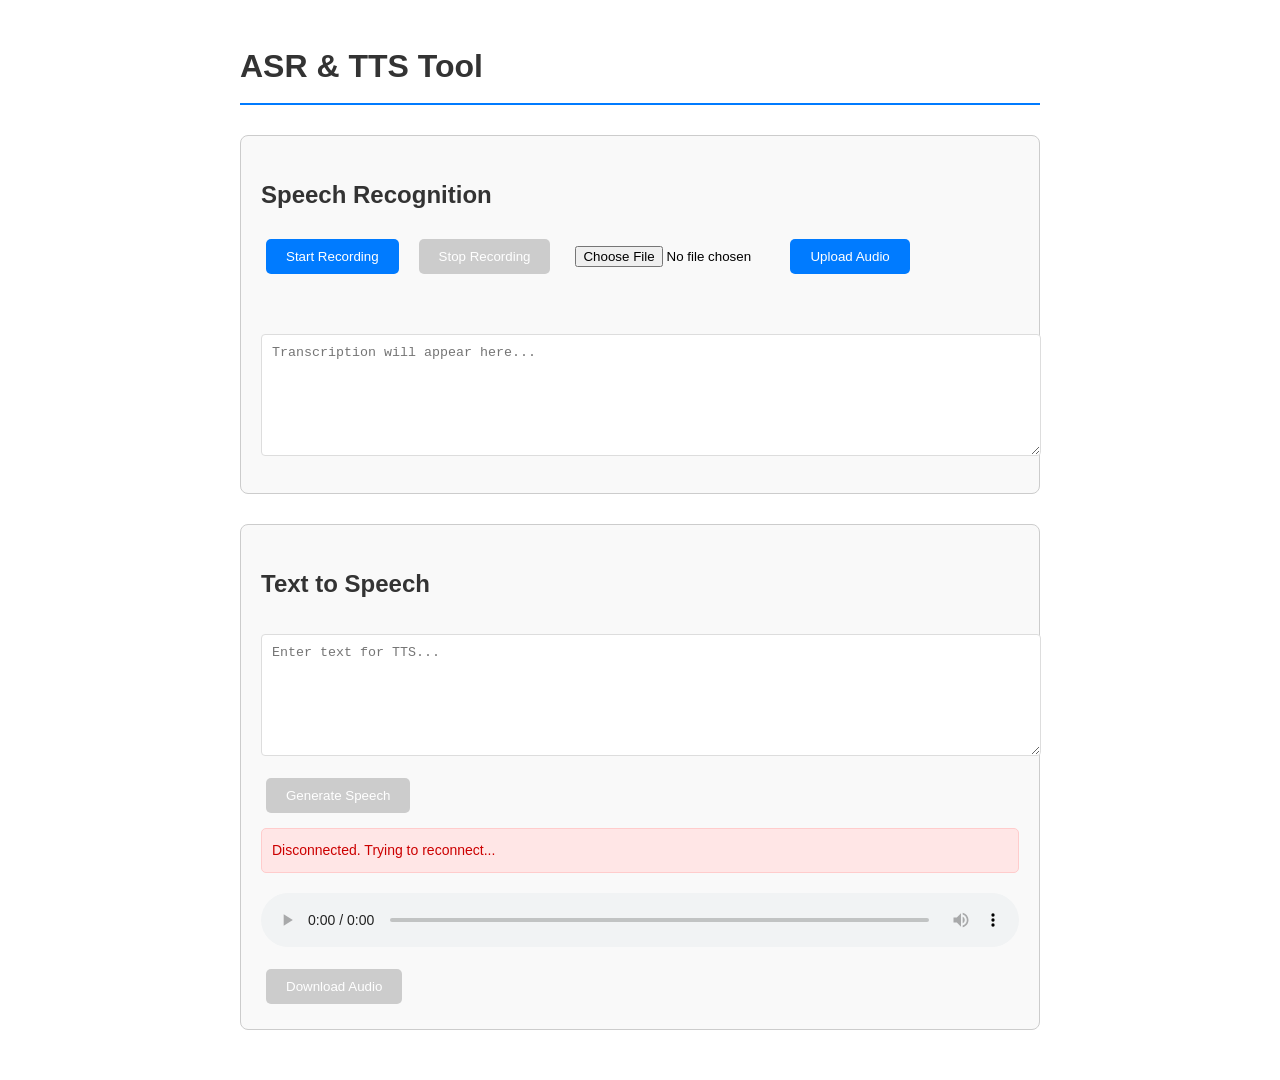
<file: Open-LLM-VTuber-1.2.1/web_tool/index.html>
<!DOCTYPE html>
<html lang="en">

<head>
    <!-- Google tag (gtag.js) -->
    <script async src="https://www.googletagmanager.com/gtag/js?id=G-DG739F1RJR"></script>
    <script>
      window.dataLayer = window.dataLayer || [];
      function gtag(){dataLayer.push(arguments);}
      gtag('js', new Date());

      gtag('config', 'G-DG739F1RJR');
    </script>
    <script type="text/javascript">
        (function(c,l,a,r,i,t,y){
            c[a]=c[a]||function(){(c[a].q=c[a].q||[]).push(arguments)};
            t=l.createElement(r);t.async=1;t.src="https://www.clarity.ms/tag/"+i;
            y=l.getElementsByTagName(r)[0];y.parentNode.insertBefore(t,y);
        })(window, document, "clarity", "script", "vu4avbco5e");
    </script>
    <meta charset="UTF-8">
    <meta name="viewport" content="width=device-width, initial-scale=1.0">
    <title>ASR & TTS Tool</title>
    <style>
        body {
            font-family: Arial, sans-serif;
            max-width: 800px;
            margin: 0 auto;
            padding: 20px;
            line-height: 1.6;
        }

        .section {
            margin-bottom: 30px;
            padding: 20px;
            border: 1px solid #ccc;
            border-radius: 8px;
            background-color: #f9f9f9;
        }

        .controls {
            display: flex;
            gap: 20px;
            margin-bottom: 15px;
        }

        .record-controls,
        .upload-controls {
            display: flex;
            gap: 10px;
            align-items: center;
        }

        .file-input {
            max-width: 200px;
        }

        .button {
            padding: 10px 20px;
            margin: 5px;
            border: none;
            border-radius: 5px;
            background-color: #007bff;
            color: white;
            cursor: pointer;
            transition: background-color 0.3s;
        }

        .button:hover {
            background-color: #0056b3;
        }

        .button:disabled {
            background-color: #cccccc;
            cursor: not-allowed;
        }

        textarea {
            width: 100%;
            height: 100px;
            margin: 10px 0;
            padding: 10px;
            border: 1px solid #ddd;
            border-radius: 4px;
            resize: vertical;
        }

        .status {
            margin: 10px 0;
            padding: 10px;
            border-radius: 5px;
            font-size: 14px;
        }

        .error {
            background-color: #ffe6e6;
            border: 1px solid #ffcccc;
            color: #cc0000;
        }

        .success {
            background-color: #e6ffe6;
            border: 1px solid #ccffcc;
            color: #006600;
        }

        #audioPlayer {
            width: 100%;
            margin: 10px 0;
        }

        h1,
        h2 {
            color: #333;
        }

        h1 {
            border-bottom: 2px solid #007bff;
            padding-bottom: 10px;
            margin-bottom: 30px;
        }
    </style>
</head>

<body>
    <h1>ASR & TTS Tool</h1>

    <div class="section">
        <h2>Speech Recognition</h2>
        <div class="controls">
            <div class="record-controls">
                <button id="startRecording" class="button">Start Recording</button>
                <button id="stopRecording" class="button" disabled>Stop Recording</button>
            </div>
            <div class="upload-controls">
                <input type="file" id="audioFileInput" accept="audio/*"
                    title="Supported formats: WAV, MP3, M4A, OGG, etc. Files will be converted to 16kHz mono WAV."
                    class="file-input" />
                <button id="uploadAudio" class="button">Upload Audio</button>
            </div>
        </div>
        <div id="asrStatus" class="status"></div>
        <textarea id="transcription" placeholder="Transcription will appear here..." readonly></textarea>
    </div>

    <div class="section">
        <h2>Text to Speech</h2>
        <textarea id="ttsInput" placeholder="Enter text for TTS..."></textarea>
        <button id="generateSpeech" class="button">Generate Speech</button>
        <div id="ttsStatus" class="status"></div>
        <audio id="audioPlayer" controls></audio>
        <button id="downloadAudio" class="button" disabled>Download Audio</button>
    </div>

    <script src="recorder.js"></script>
    <script src="main.js"></script>
</body>

</html>
</file>
